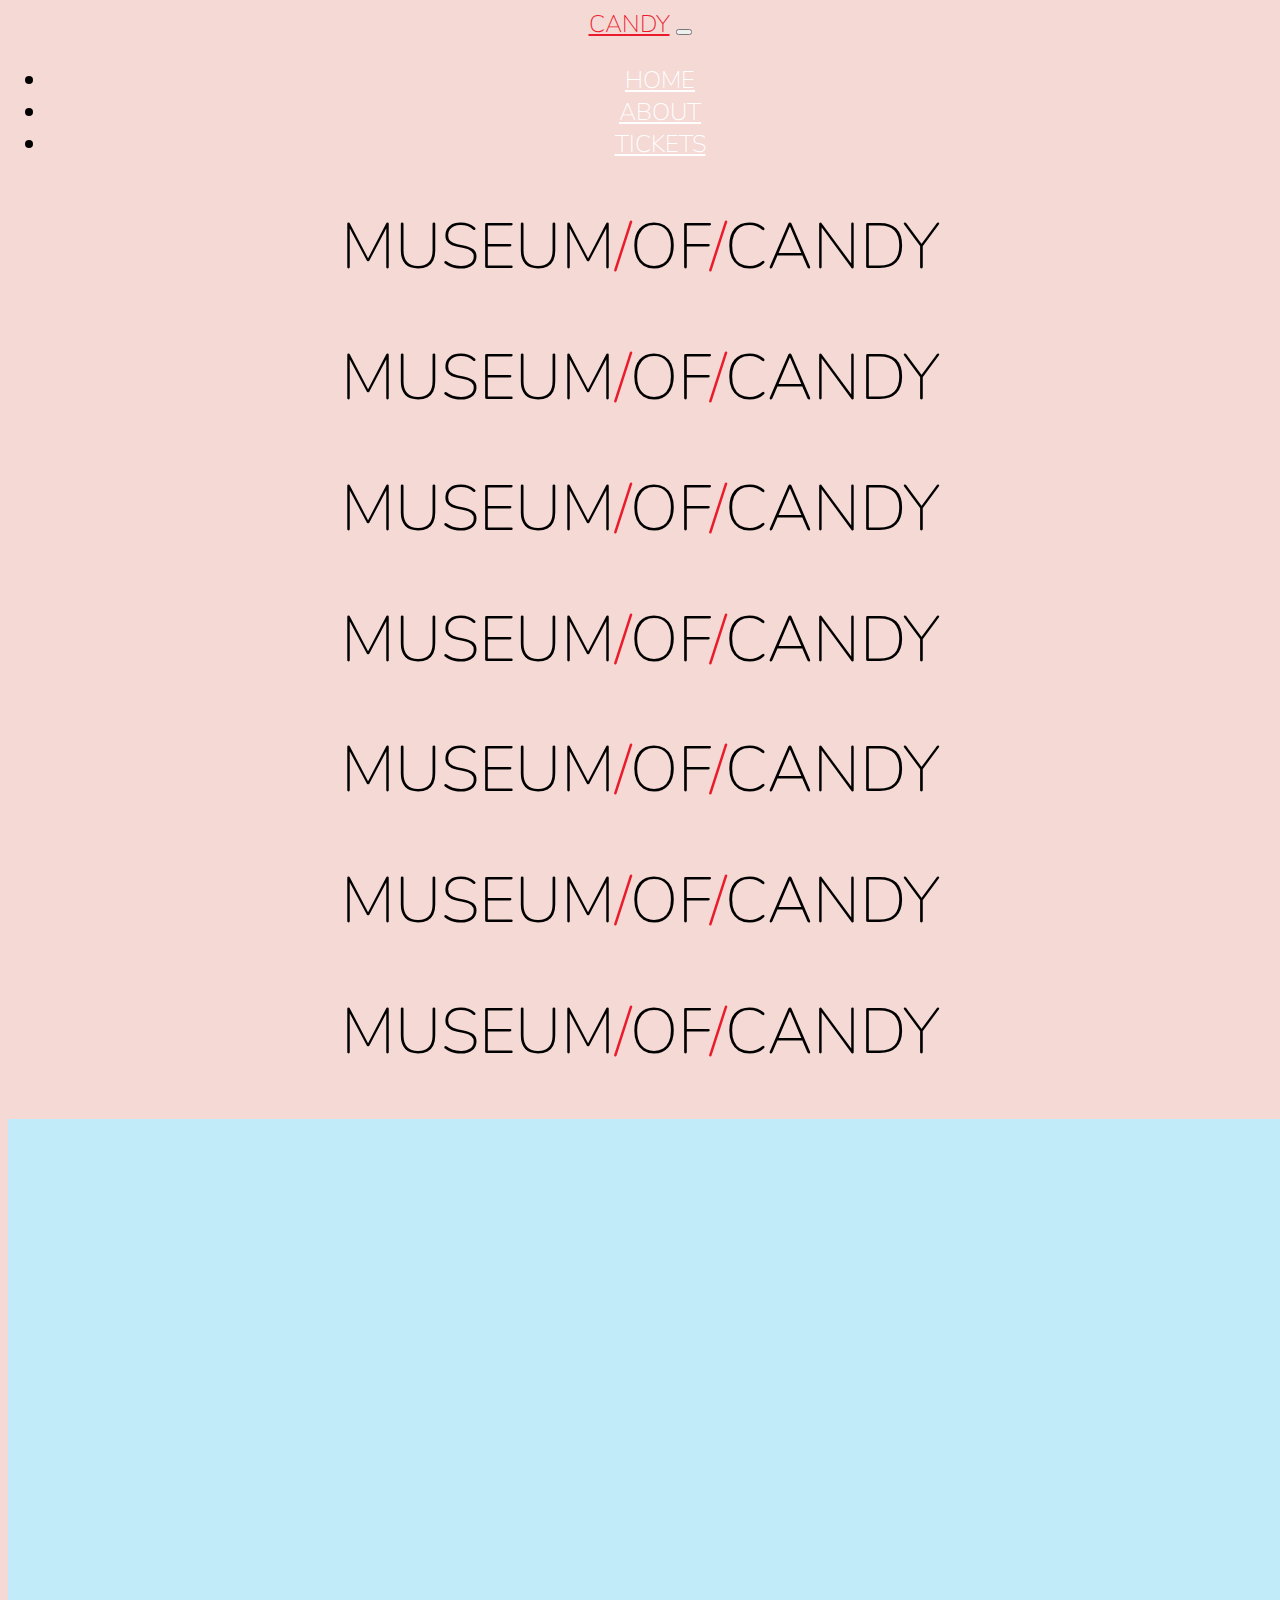
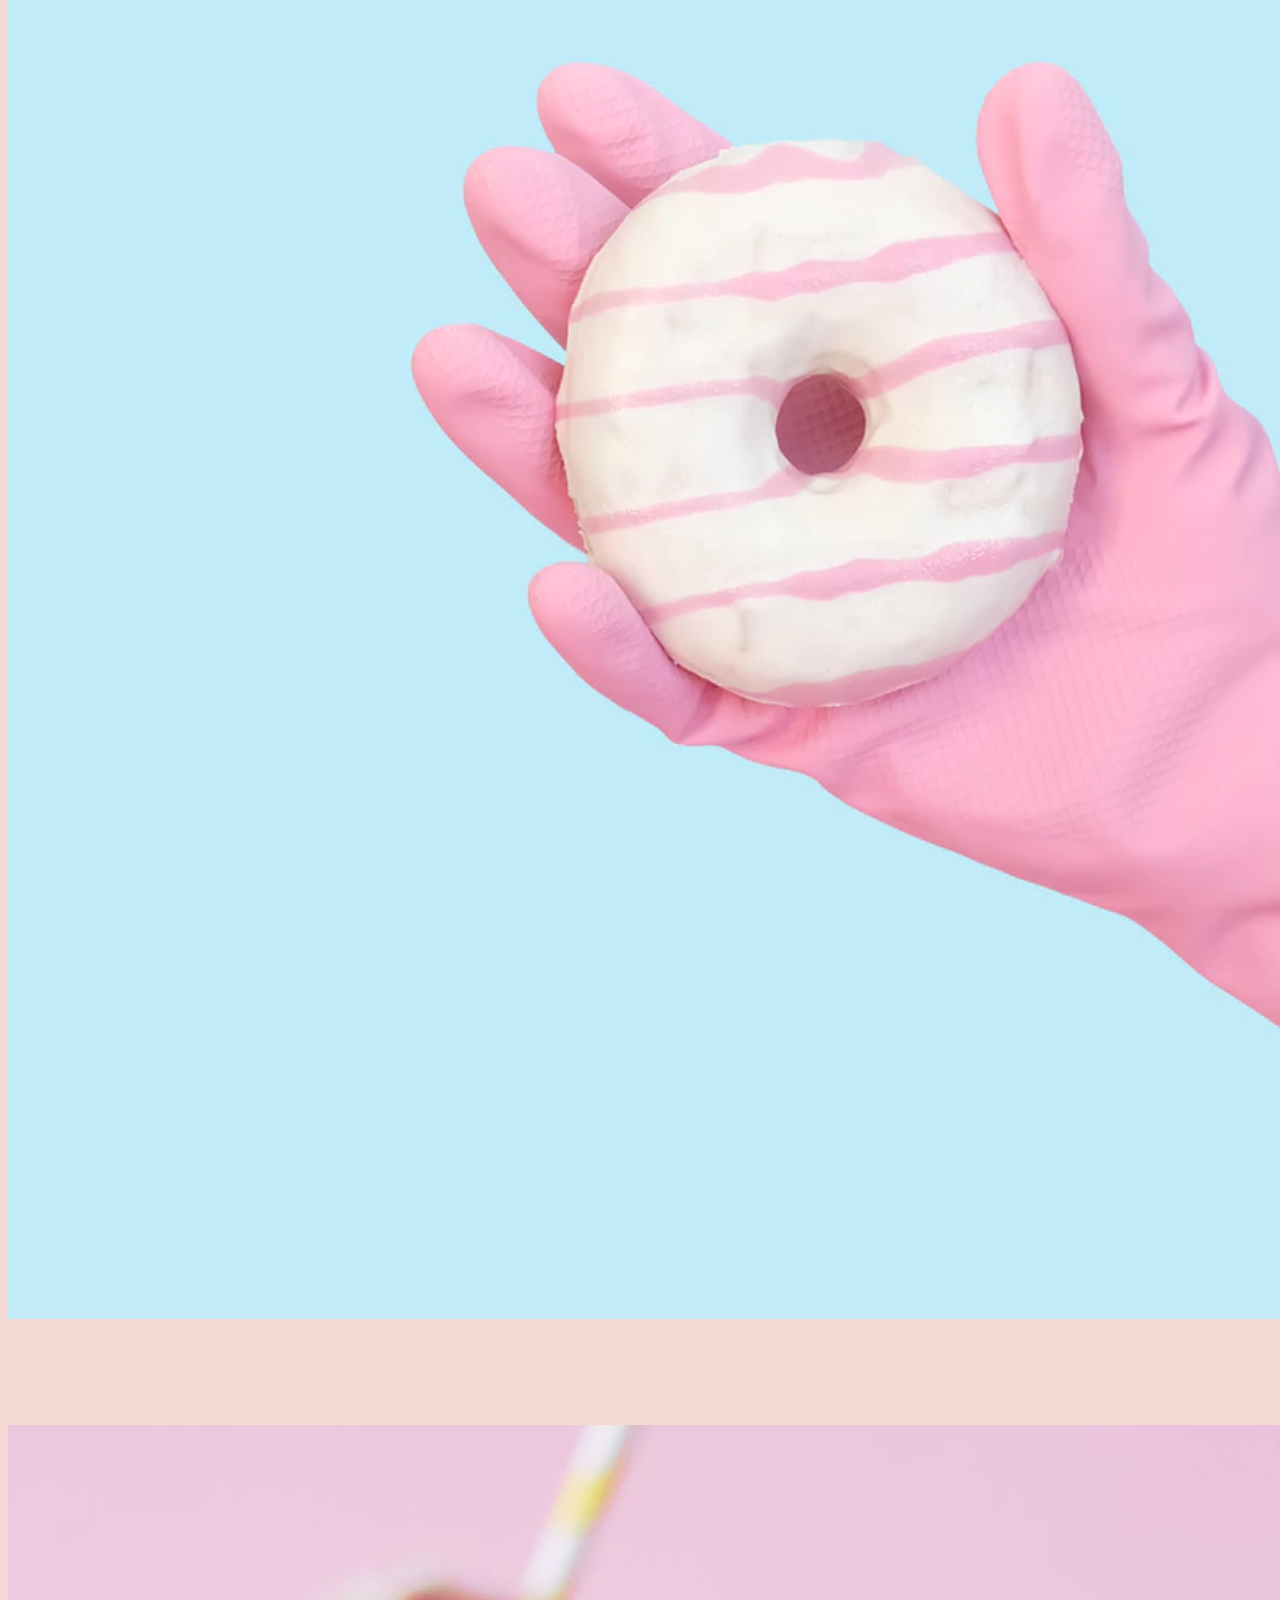
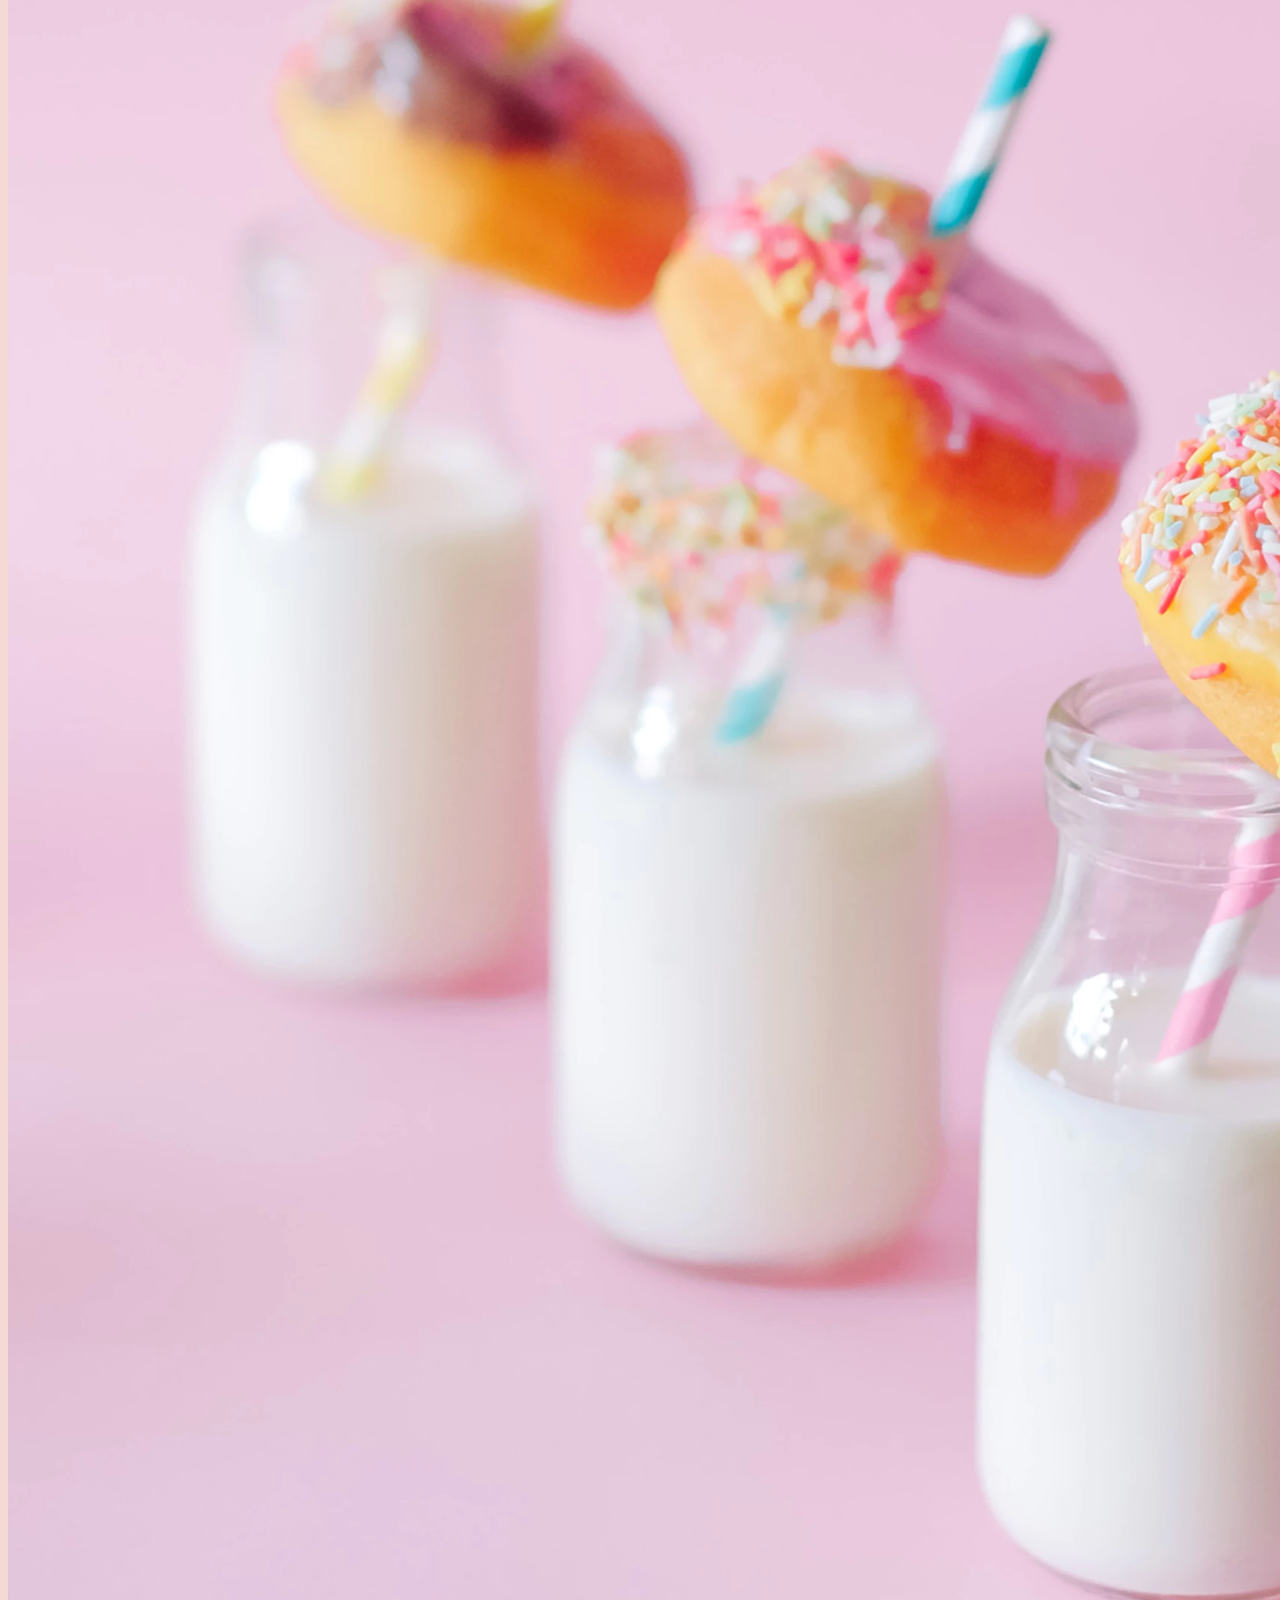
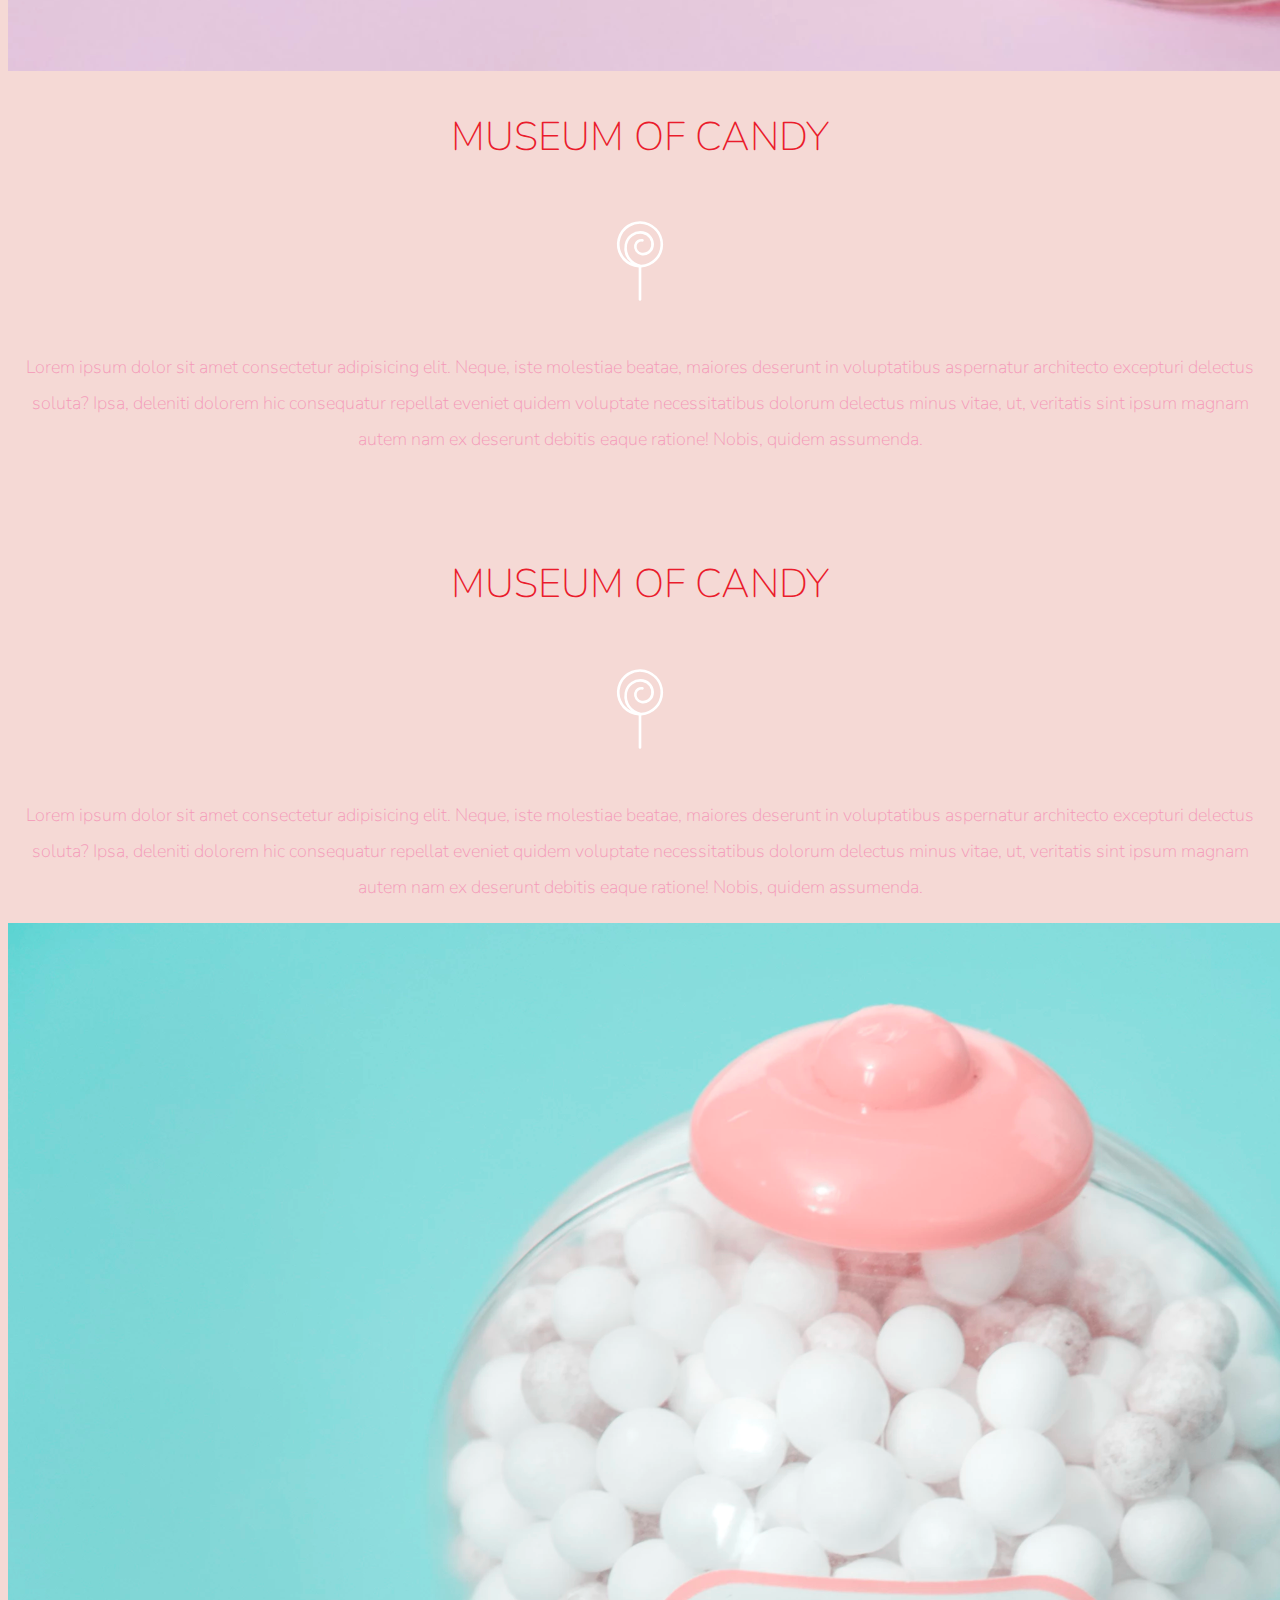
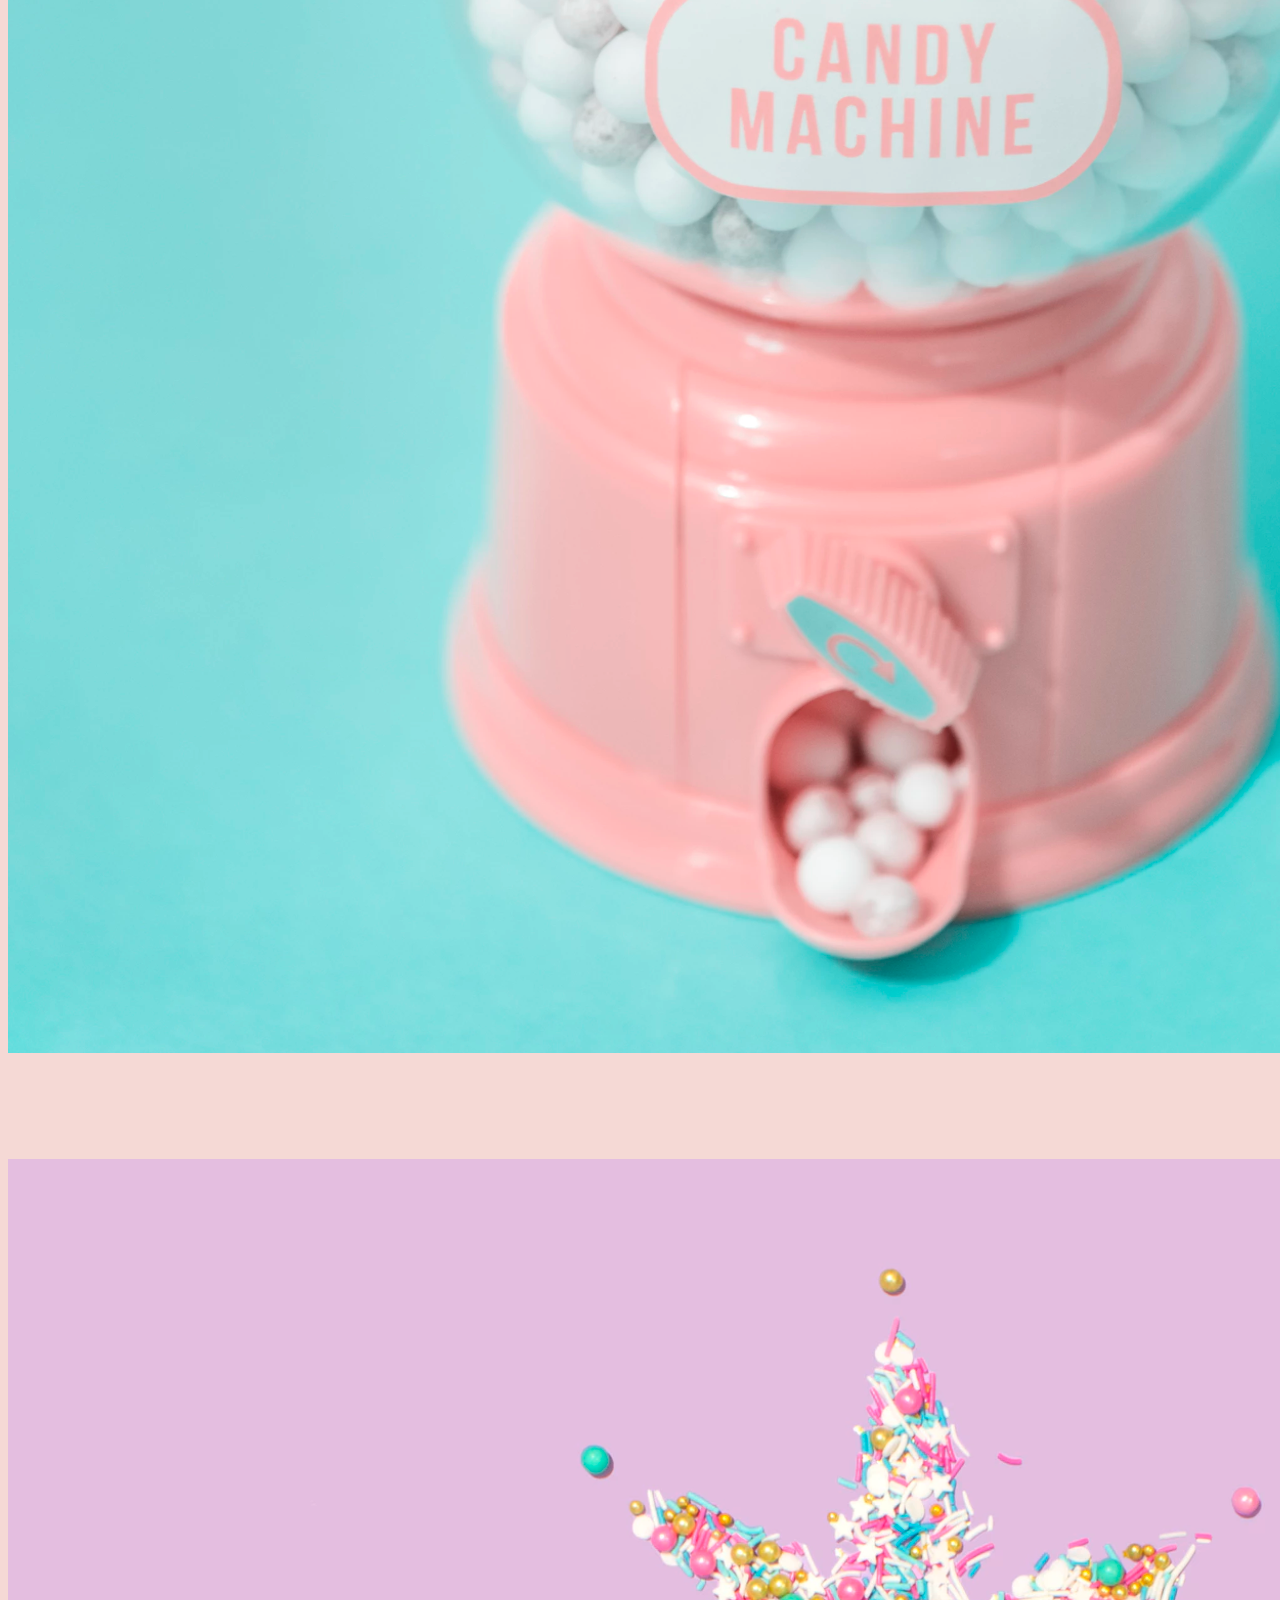
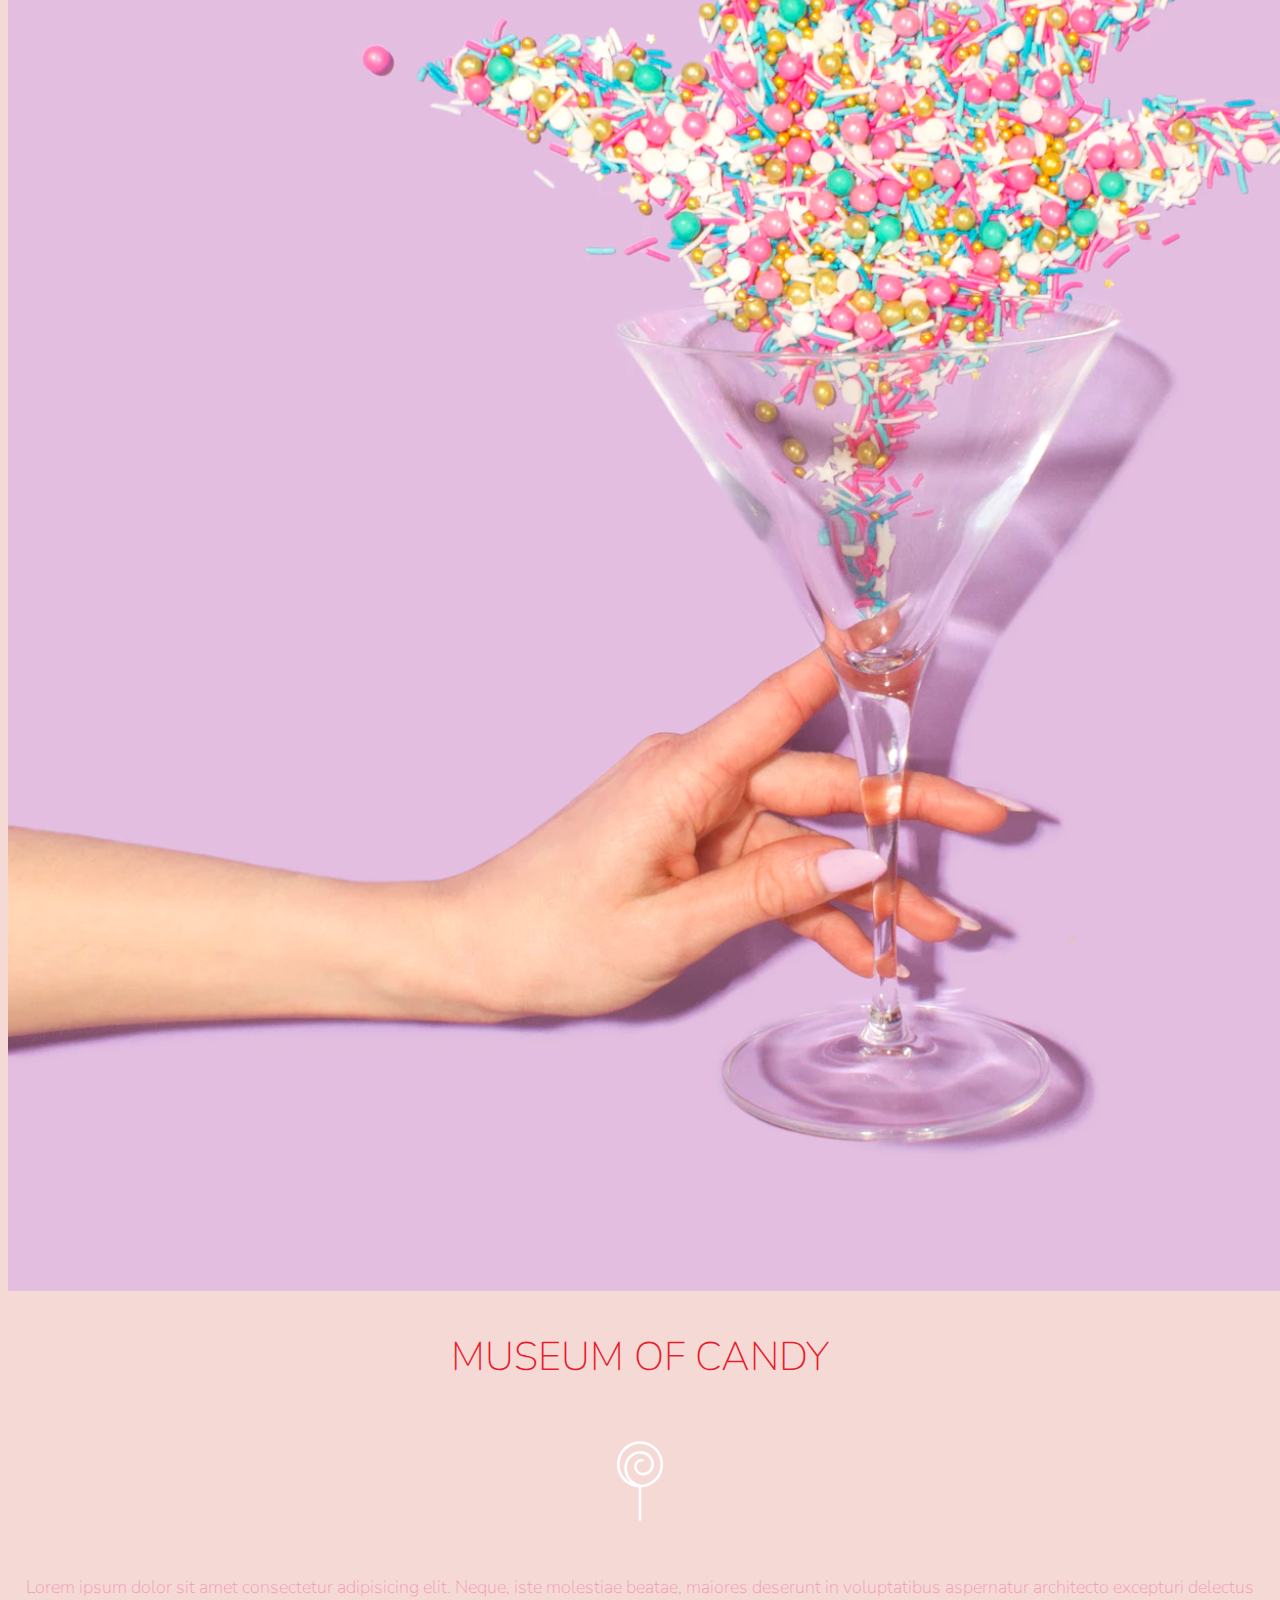
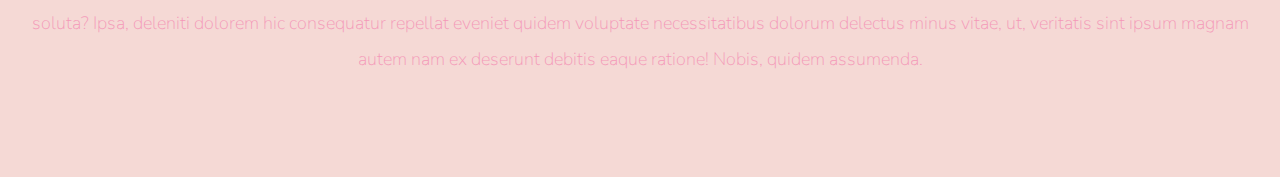
<file: index.html>
<!doctype html>
<html lang="en">

<head>
    <!-- Required meta tags -->
    <meta charset="utf-8">
    <meta name="viewport" content="width=device-width, initial-scale=1, shrink-to-fit=no">

    <!-- Google Font -->
    <link href="https://fonts.googleapis.com/css?family=Nunito:200,300,400,700" rel="stylesheet">

    <!-- Bootstrap CSS -->
    <link rel="stylesheet" href="https://stackpath.bootstrapcdn.com/bootstrap/4.1.3/css/bootstrap.min.css" integrity="sha384-MCw98/SFnGE8fJT3GXwEOngsV7Zt27NXFoaoApmYm81iuXoPkFOJwJ8ERdknLPMO"
        crossorigin="anonymous">

    <!-- Custom CSS -->
    <link rel="stylesheet" href="CSS/app.css">

    <title>Museum of Candy</title>
</head>

<body>
    <nav id="mainNavbar" class="navbar navbar-dark navbar-expand-md py-0 fixed-top">
        <a href="#" class="navbar-brand">CANDY</a>
        <button class="navbar-toggler" data-toggle="collapse" data-target="#navLinks" aria-label="Toggle navigation">
            <span class="navbar-toggler-icon"></span>
        </button>
        <div class="collapse navbar-collapse" id="navLinks">
            <ul class="navbar-nav">
                <li class="nav-item">
                    <a href="index.html" class="nav-link">HOME</a>
                </li>
                <li class="nav-item">
                    <a href="about.html" class="nav-link">ABOUT</a>
                </li>
                <li class="nav-item">
                    <a href="ticket.html" class="nav-link">TICKETS</a>
                </li>
            </ul>
        </div>
    </nav>

    <section class="container-fluid px-0">
        <div class="row align-items-center">
            <div class="col-lg-6">
                <div id="headingGroup" class="text-white text-center d-none d-lg-block mt-5">
                    <h1 class="">MUSEUM<span>/</span>OF<span>/</span>CANDY</h1>
                    <h1 class="">MUSEUM<span>/</span>OF<span>/</span>CANDY</h1>
                    <h1 class="">MUSEUM<span>/</span>OF<span>/</span>CANDY</h1>
                    <h1 class="">MUSEUM<span>/</span>OF<span>/</span>CANDY</h1>
                    <h1 class="">MUSEUM<span>/</span>OF<span>/</span>CANDY</h1>
                    <h1 class="">MUSEUM<span>/</span>OF<span>/</span>CANDY</h1>
                    <h1 class="">MUSEUM<span>/</span>OF<span>/</span>CANDY</h1>
                </div>
            </div>
            <div class="col-lg-6">
                <img class="img-fluid" src="imgs/hand2.png" alt="">
            </div>
        </div>
    </section>

    <section class="container-fluid px-0">
        <div class="row align-items-center content">
            <div class="col-md-6 order-2 order-md-1">
                <img src="imgs/milk.png" alt="" class="img-fluid">
            </div>
            <div class="col-md-6 text-center order-1 order-md-2">
                <div class="row justify-content-center">
                    <div class="col-10 col-lg-8 blurb mb-5 mb-md-0">
                        <h2>MUSEUM OF CANDY</h2>
                        <img src="imgs/lolli_icon.png" alt="" class="d-none d-lg-inline">
                        <p class="lead">Lorem ipsum dolor sit amet consectetur adipisicing elit. Neque, iste molestiae
                            beatae, maiores deserunt
                            in voluptatibus
                            aspernatur architecto excepturi delectus soluta? Ipsa, deleniti dolorem hic consequatur
                            repellat eveniet quidem
                            voluptate necessitatibus dolorum delectus minus vitae, ut, veritatis sint ipsum magnam
                            autem nam ex deserunt debitis
                            eaque ratione! Nobis, quidem assumenda.</p>
                    </div>
                </div>
            </div>
        </div>
        <div class="row align-items-center content">
            <div class="col-md-6 text-center">
                <div class="row justify-content-center">
                    <div class="col-10 col-lg-8 blurb mb-5 mb-md-0">
                        <h2>MUSEUM OF CANDY</h2>
                        <img src="imgs/lolli_icon.png" alt="" class="d-none d-lg-inline">
                        <p class="lead">Lorem ipsum dolor sit amet consectetur adipisicing elit. Neque, iste molestiae
                            beatae, maiores deserunt
                            in voluptatibus
                            aspernatur architecto excepturi delectus soluta? Ipsa, deleniti dolorem hic consequatur
                            repellat eveniet quidem
                            voluptate necessitatibus dolorum delectus minus vitae, ut, veritatis sint ipsum magnam
                            autem nam ex deserunt debitis
                            eaque ratione! Nobis, quidem assumenda.</p>
                    </div>
                </div>
            </div>
            <div class="col-md-6">
                <img src="imgs/gumball.png" alt="" class="img-fluid">
            </div>
        </div>
        <div class="row align-items-center content">
            <div class="col-md-6 order-2 order-md-1">
                <img src="imgs/sprinkles.png" alt="" class="img-fluid">
            </div>
            <div class="col-md-6 text-center order-1 order-md-2">
                <div class="row justify-content-center">
                    <div class="col-10 col-lg-8 blurb mb-5 mb-md-0">
                        <h2>MUSEUM OF CANDY</h2>
                        <img src="imgs/lolli_icon.png" alt="" class="d-none d-lg-inline">
                        <p class="lead">Lorem ipsum dolor sit amet consectetur adipisicing elit. Neque, iste molestiae
                            beatae, maiores
                            deserunt
                            in voluptatibus
                            aspernatur architecto excepturi delectus soluta? Ipsa, deleniti dolorem hic consequatur
                            repellat eveniet
                            quidem
                            voluptate necessitatibus dolorum delectus minus vitae, ut, veritatis sint ipsum magnam
                            autem nam ex deserunt
                            debitis
                            eaque ratione! Nobis, quidem assumenda.</p>
                    </div>
                </div>
            </div>
        </div>
    </section>
    <!-- Optional JavaScript -->
    <!-- jQuery first, then Popper.js, then Bootstrap JS -->
    <script src="https://code.jquery.com/jquery-3.3.1.slim.min.js" integrity="sha384-q8i/X+965DzO0rT7abK41JStQIAqVgRVzpbzo5smXKp4YfRvH+8abtTE1Pi6jizo"
        crossorigin="anonymous"></script>
    <script src="https://cdnjs.cloudflare.com/ajax/libs/popper.js/1.14.3/umd/popper.min.js" integrity="sha384-ZMP7rVo3mIykV+2+9J3UJ46jBk0WLaUAdn689aCwoqbBJiSnjAK/l8WvCWPIPm49"
        crossorigin="anonymous"></script>
    <script src="https://stackpath.bootstrapcdn.com/bootstrap/4.1.3/js/bootstrap.min.js" integrity="sha384-ChfqqxuZUCnJSK3+MXmPNIyE6ZbWh2IMqE241rYiqJxyMiZ6OW/JmZQ5stwEULTy"
        crossorigin="anonymous"></script>

    <script src="Javascript/scroll.js"></script>
</body>

</html>
</file>
<file: CSS/app.css>
body {
    background: #f5d9d5;
    font-family: "Nunito", sans-serif;
    text-align: center;
}

.blurb h2 {
   color: #EA1C2C;
   font-weight: 100;
   font-size: 2.5rem;
}

.blurb p {
    color: #f498b8;
    font-weight: 100;
    font-size: 1.125rem;
    line-height: 2;
}

.content {
    margin-top: 100px;
    margin-bottom: 100px;
}

#mainNavbar {
    font-size: 1.5rem;
    font-weight: 100;    
}

#mainNavbar .nav-link {
    color: white;
}

#mainNavbar .nav-link:hover {
    color: #EA1C2C;
}

#mainNavbar .navbar-brand {
    color: #EA1C2C;
    font-size: 1.5rem;
}

#headingGroup span {
    color: #EA1C2C;
}

#headingGroup h1 {
    font-weight: 100;
    font-size: 4rem;
}

.navbar.scrolled {
    background: rgb(222,192,222);
    transition: background 500ms;
}

@media (max-width: 1200px) {
    #headingGroup h1 {
        font-weight: 100;
        font-size: 3rem;
    }
    .blurb h2 {
        font-size: 2rem;
    }
}
</file>
